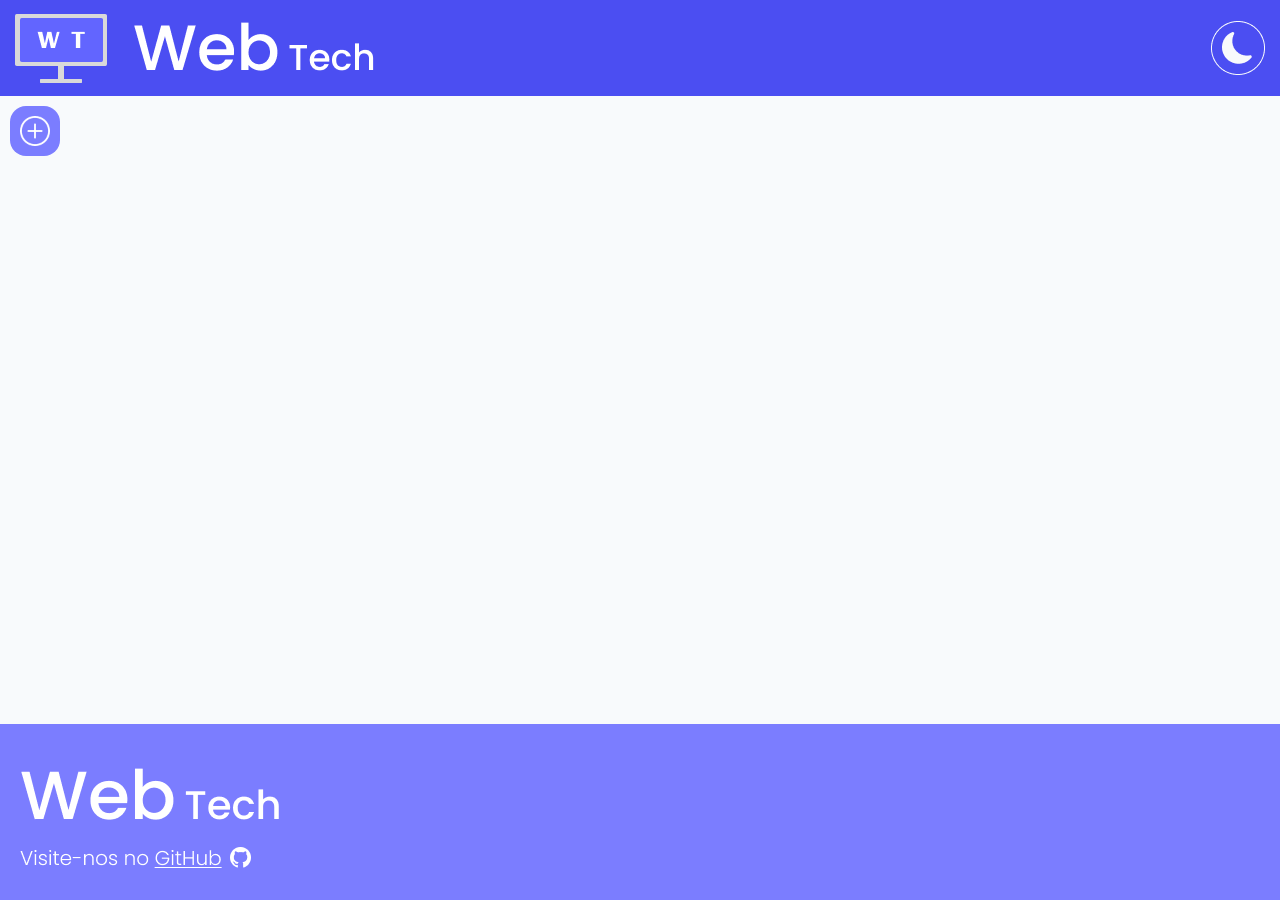
<file: index.html>
<!DOCTYPE html>
<html lang="pt-br">
<head>
    <meta charset="UTF-8">
    <meta name="viewport" content="width=device-width, initial-scale=1.0">
    <link rel="stylesheet" href="static/style.css">
    <link rel="stylesheet" href="https://cdn.jsdelivr.net/npm/bootstrap-icons@1.13.1/font/bootstrap-icons.min.css">
    <link rel="icon" href="images/icon.png">
    <script src="scripts/cadastre.js" defer></script>
    <script src="scripts/theme.js" defer></script>
    <script src="scripts/app.js" defer></script>
    <title>WebTech</title>
</head>
<body id="light_theme">
    <header>
        <img src="./images/logo.png" alt="" id="logo">
        <img src="./images/DarkButton.png" alt="" id="theme">
    </header>
    <main id="constructor">

        <div id="modal-local">
            <button id="add"><img src="./images/Add.png" alt=""></button>
            <p id="text-modal">Adicionar Item.</p>
        </div>

        <div class="dialog-backdrop-div" style="display: none;"></div>
        <dialog id="cadastre-modal" class="form-modal" style="display: none;">
            <h2>Cadastrar item</h2>
            <div class="form-area">
                <div class="group">
                    <label for="name">Nome do produto</label>
                    <input type="text" id="name" placeholder="Nome do Eletrônico" required>
                </div>
                <div class="group">
                    <label for="catego">Categoria</label>
                    <select id="catego" required>
                        <option value="Acessorios">Acessórios</option>
                        <option value="Computadores">Computadores</option>
                        <option value="Comunicação">Comunicação</option>
                        <option value="Entretenimento-multimidia">Entretenimento e multimidia</option>
                        <option value="Audio">Áudio</option>
                        <option value="Eletrodomesticos">Eletrodomésticos</option>
                        <option value="Wearables">Wearables</option>
                        <option value="Redes">Redes</option>
                    </select>
                </div>
                <div class="group">
                    <label for="descrip">Descrição</label>
                    <textarea name="descricao" id="descrip" placeholder="Dados do produto" required></textarea>
                </div>
                <div class="subgroup">
                <div class="group">
                    <label for="preco">Preço</label>
                    <input type="number" name="" value="0" id="preco" required>
                </div>
                <div class="group">
                    <label for="quantia">Quantidade</label>
                    <input type="number" required id="quantia" value="0" min="0">
                </div>
                </div>
            </div>

            <button class="cadastre-button">Cadastrar</button>
        </dialog>

        <dialog id="edit-modal" class="form-modal" style="display: none;">
            <h2>Editar item</h2>
            <div class="group">
                <label for="name">Nome do produto</label>
                <input type="text" id="name" placeholder="Nome do Eletrônico" required>
            </div>
            <div class="group">
                <label for="catego">Categoria</label>
                <select id="catego" required>
                    <option value="Acessorios">Acessórios</option>
                    <option value="Computadores">Computadores</option>
                    <option value="Comunicação">Comunicação</option>
                    <option value="Entretenimento-multimidia">Entretenimento e multimidia</option>
                    <option value="Audio">Áudio</option>
                    <option value="Eletrodomesticos">Eletrodomésticos</option>
                    <option value="Wearables">Wearables</option>
                    <option value="Redes">Redes</option>
                </select>
            </div>
            <div class="group">
                <label for="descrip">Descrição</label>
                <textarea name="descricao" id="descrip" placeholder="Dados do produto" required></textarea>
            </div>
            <div class="subgroup">
            <div class="group">
                <label for="preco">Preço</label>
                <input type="number" name="" id="preco" required min="0">
            </div>
            <div class="group">
                <label for="quantia">Quantidade</label>
                <input type="number" required id="quantia" value="0" min="0">
            </div>
            </div>

            <button class="cadastre-button">Salvar</button>
        </dialog>
        </dialog>

        <section id="container-local"></section>

    </main>

    <footer>
        <a href="https://github.com/arthurm-barros/WebTech" target="_blank"><img src="./images/Footer.png" alt=""></a>
    </footer>
</body>
</html>
</file>
<file: static/style.css>
/*Inteiros*/
@import url('theme.css');
@import url('https://fonts.googleapis.com/css2?family=Poppins:ital,wght@0,100;0,200;0,300;0,400;0,500;0,600;0,700;0,800;0,900;1,100;1,200;1,300;1,400;1,500;1,600;1,700;1,800;1,900&display=swap');
    * {
        margin: 0;
        padding: 0;
        box-sizing: border-box;
        transition: all .4s ease;
    }
    body {
        font-family: 'Poppins',sans-serif;
        background-color: var(--body_background);
        display: flex;
        flex-direction: column;
        height: 100vh;
    }
    header {
        background-color: var(--hearder_background);
        padding: 0px 15px 0px 15px;
        text-align: left;
        display: flex;
        justify-content: space-between;
        align-items: center;
    }
/*Conteúdo*/
    main {
        flex: 1;
    }
    section {
        display: flex;
        flex-direction: column;
        margin: 10px 50px 10px 50px;
    }
    /*Construção*/
    .container {
        display: grid;
        align-items: start;
        background-color: var(--container_background);
        border-radius: 12px;
        box-shadow: 0,0,7px,4px rgba(0, 0, 0, 25%);
        margin: 0 auto 2em;
        width: 60%;
        height: 22.4em;
        padding: 2em;
        grid-template-columns: repeat(2, 1fr);
        gap: 2em;
        box-shadow: 0 0 4px 3px rgba(0, 0, 0, .25);
    }
        .container .title {
            background-color: var(--container_background_title);
            border-radius: 6px;
            padding: 7px 14px;
            color: white;
            margin-bottom: 1.2em;
            font-weight: 500;
        }
        .container .category {
            background-color: var(--container_background_category);
            border-radius: 8px;
            padding: 5px;
            color: white;
            display: block;
            font-weight: 500;
            margin-bottom: 1.2em;

            span {
                font-size: 12px;
                font-weight: 300;
                margin-right: 6px;
            }
        }
        .container .description {
            background-color: var(--container_background_description);
            border-radius: 8px;
            padding: 10px;
            overflow-y: scroll;
            color: white;
            font-size: 14px;
            font-weight: 300;
            margin-bottom: 1.2em;
        }
        .container .description::-webkit-scrollbar {
            display: none;
        }
        .numbers {
            display: flex;
            justify-content: space-between;
            gap: 12px;
        }
        .container .price {
            background-color: var(--container_background_price_numbers);
            border-radius: 8px;
            padding: 5px;
            height: 15px;
            color: white;
            font-size: 12px;
            font-weight: 200;
            padding: 6px;
            height: auto;
            width: 50%;
        }
        .container .quantity {
            background-color: var(--container_background_price_numbers);
            border-radius: 8px;
            padding: 5px;
            height: 15px;
            color: white;
            font-size: 12px;
            font-weight: 200;
            padding: 6px;
            height: auto;
            width: 50%;
        }
        .container .eletronic {
            width: 40%;
        }
        .container .image-container {
            box-shadow: 0 0 4px 3px rgba(0, 0, 0, .25);
            display: flex;
            justify-content: center;
            background-color: var(--slate-100);
            height: 14em;
            align-items: center;
            border-radius: 12px;
        }
        .container .buttons {
            margin-top: 1em;
            display: flex;
            gap: 12px;
        }
        .container .buttons button {
            /* width: 18%; */
            padding: 0 12px;
            height: 4.2em;
            border-radius: 8px;
            cursor: pointer;
        }
        .container .buttons .button-edit {
            background-color: var(--brand-400);
            border: none;
            color: white;
        }
        .container .buttons .button-edit:hover {
            transform: scale(0.9);
            box-shadow: 0 1px 3px var(--brand-400);
        }
        .container .buttons .button-delete {
            background: none;
            border: 1px solid #e30000;
            color: #e30000;
        }
        .container .buttons .button-delete:hover {
            transform: scale(0.9);
            box-shadow: 0 1px 3px #e30000;
        }
        .container .buttons button i {
            display: block;
            font-size: 16px;
            margin-bottom: 2px;
        }
/*Botões*/
    :root {
        --text-opacity: 0;
        }

    :root:has(#modal-local #add:hover) {
        --text-opacity: 1;
        }
    #modal-local {
        display: flex;
        align-items: center;
    }
    #text-modal {
            opacity: var(--text-opacity);
            color: var(--text_color);
            background-color: var(--Add_background);
            border-radius: 0 14px 14px 0;
            padding: 10px;
            transition: opacity 0.3s ease-in-out;
        }
#add {
    background-color: var(--Add_background);
    border-radius: 16px;
    border: 0;
    padding: 10px;
    margin: 10px;
    
    display: flex;
    align-items: center;
}
#add img {
    width: 30px;
    height: auto;
}
/*Input*/
.form-modal {
  background: var(--body_background);
  box-shadow: 0 0 3px 3px var(--Add_background);
  padding: 20px;
  border-radius: 24px;
  margin:  0 120px  0 120px ;
  z-index: 999;
  place-self: center;
  border: none;
}
.form-modal h2 {
    color: var(--modal_title_color);
    font-weight: 600;
    font-size: 24px;
    margin: 4px 0 0.35em;
}
.form-modal label {
    color: var(--modal_label_color);
}
.form-modal :where(input, select, textarea) {
    margin-top: 5px;
}
.form-modal .form-area {
  display: grid;
  grid-template-columns: 1fr 1fr;
  grid-gap: 20px;
}
.form-modal button {
  width: 69%;
  margin: 20px auto 0;
  height: 3em;
  border-radius: 12px;
  border: none;
  background-color: var(--brand-500);
  color: white;
  letter-spacing: 2px;
}
.form-modal button:hover{
    transform: scale(1.01);
    box-shadow: 1px 1px 4px var(--slate-600);
}
#name, #catego, #preco, #quantia, #descrip {
  width: 100%;
  border: none;
  border: solid var(--container_background_title) 2px;
  border-radius: 16px;
  padding: 14px;
  font-size: 17px;
  transition: transform 0.3s ease-in-out , box-shadow  0.3s ease-in-out;
  background: none;
  color: var(--modal_input_color);
}
.dialog-backdrop-div {
    z-index: 998;
    width: 100vw;
    height: 100vh;
    position: absolute;
    top: 0;
    left: 0;
    background-color: var(--slate-400);
    opacity: .3;
    position: fixed;
}
.form-modal::backdrop {
    display: none;
}
.form-modal *::placeholder {
    color: var(--modal_placeholder_color);
}
:where(#name, #catego, #preco, #quantia, #descrip):hover {
  transform: scale(1.01) ;
  box-shadow: 2px 2px 5px var(--Add_background);
}
:where(#name, #catego, #preco, #quantia, #descrip):focus {
    outline: none;
    border: solid var(--container_background_title) 2px;
}
#descrip {
    resize: none;
    grid-column: 1;
    overflow-y: auto;
}
/*Rodapé*/
    footer {
        /* position: fixed; */
        bottom: 0;
        left: 0;
        background-color: var(--footer_background);
        display: flex;
        justify-content: space-between;
        align-items: center;
        width: 100%;
        padding: 20px;
    }

@media (max-width: 848px) {
    .container {
        grid-template-columns: auto;
        height: min-content;
    }
    .container .image-column {
        display: block;
    }
    .form-modal .form-area{
        height: min-content;
        grid-template-columns: auto;
    }
}
</file>
